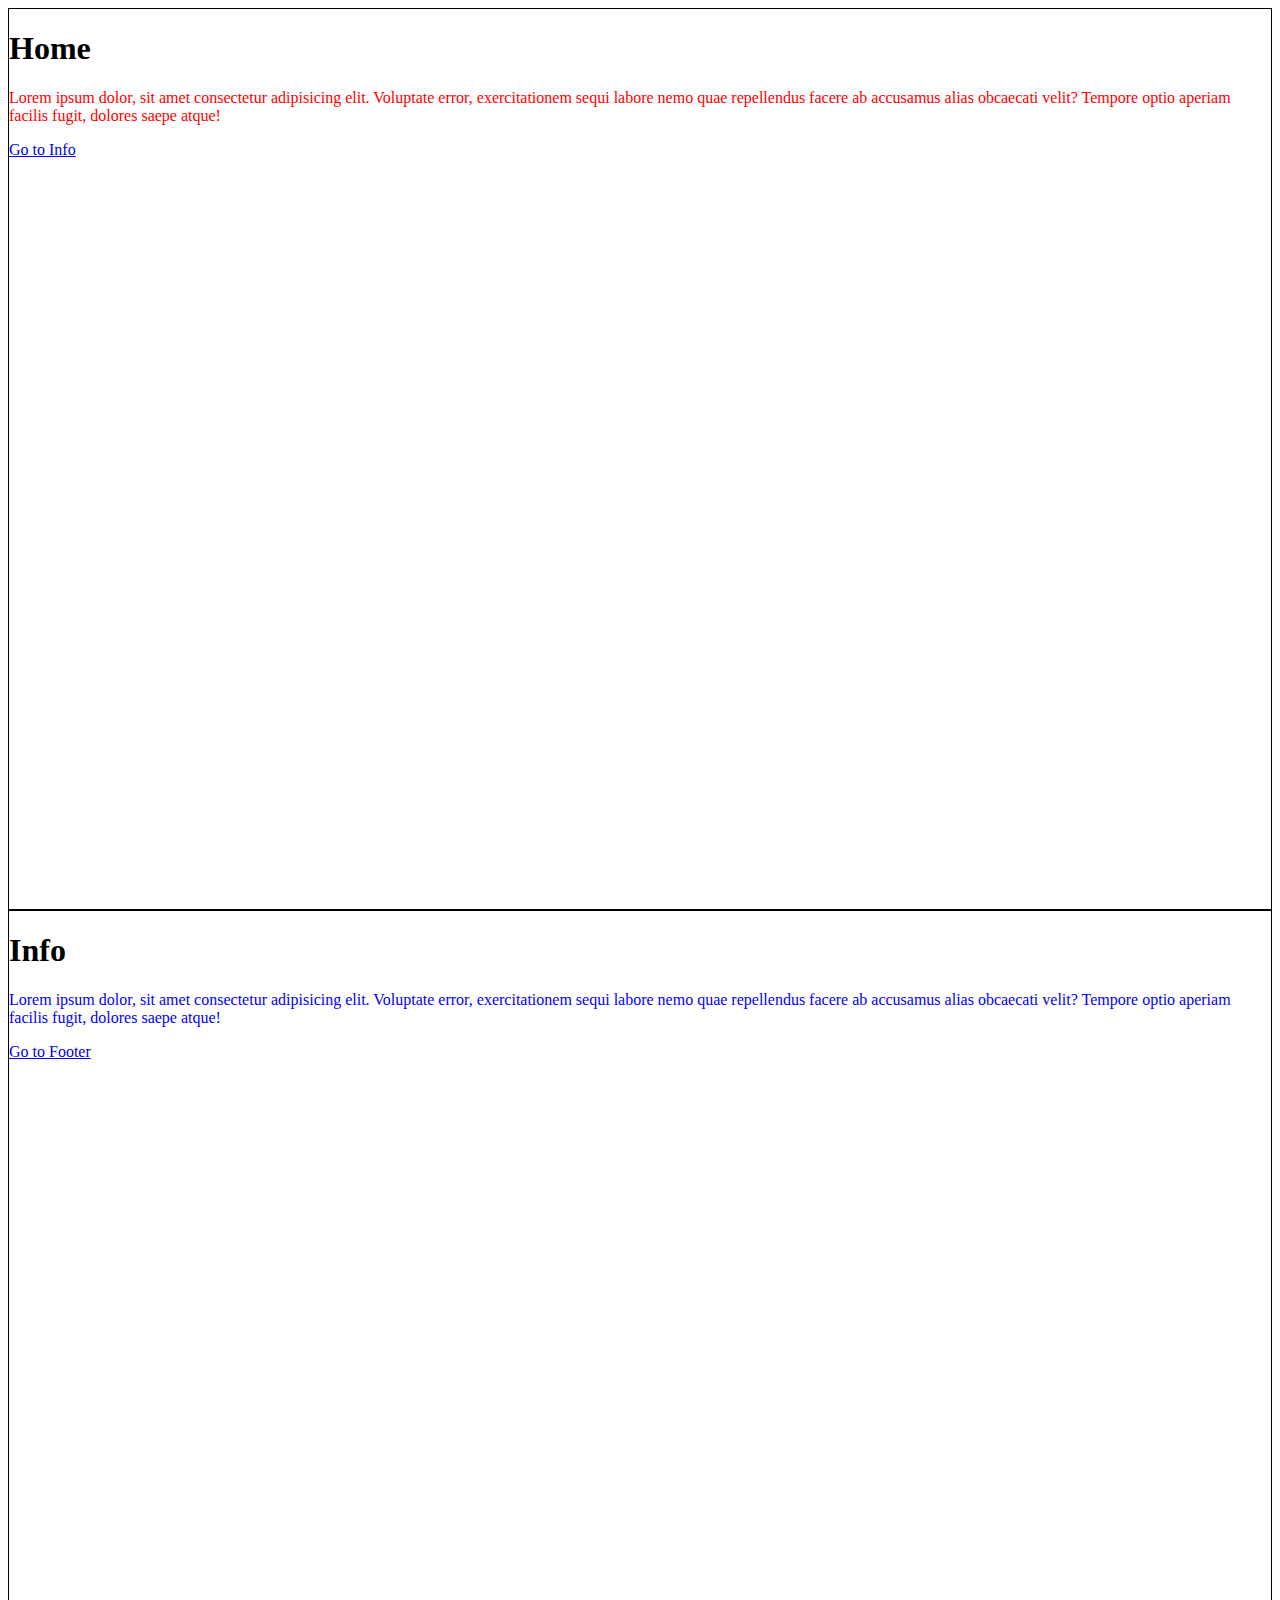
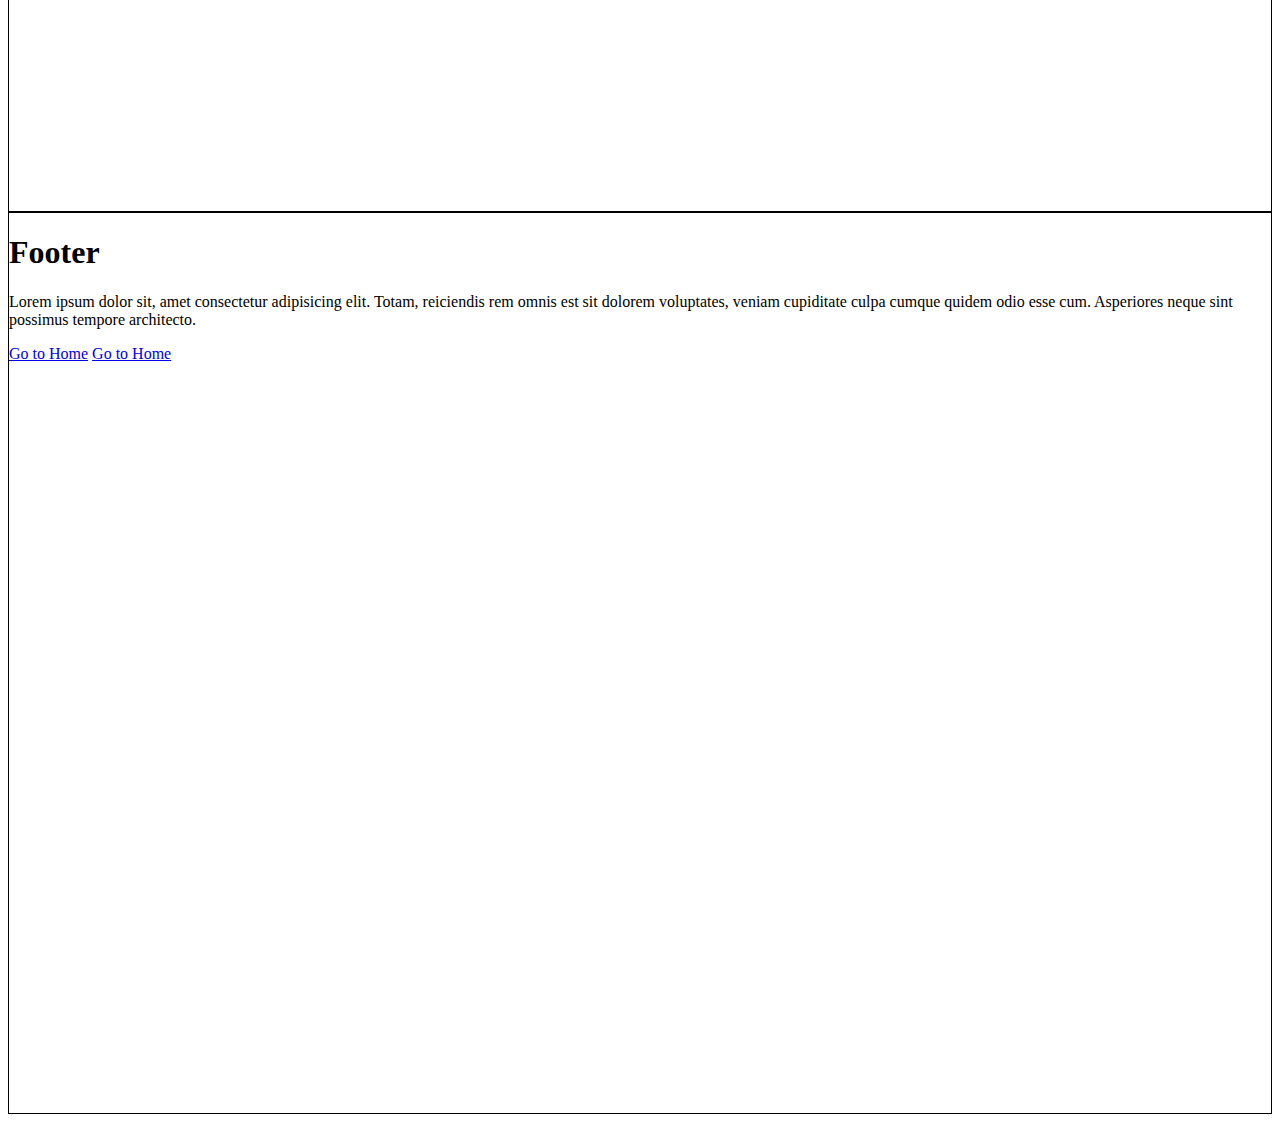
<file: Frontend Simplified/CSS Crash Course/index.html>
<!DOCTYPE html>
<html lang="en">
  <head>
    <meta charset="UTF-8" />
    <meta name="viewport" content="width=device-width, initial-scale=1.0" />
    <title>Document</title>
    <link rel="stylesheet" href="./style.css" />
  </head>
  <body>
    <section id="Home">
      <h1>Home</h1>
      <p class="red">
        Lorem ipsum dolor, sit amet consectetur adipisicing elit. Voluptate
        error, exercitationem sequi labore nemo quae repellendus facere ab
        accusamus alias obcaecati velit? Tempore optio aperiam facilis fugit,
        dolores saepe atque!
      </p>
      <a href="#Info">Go to Info</a>
    </section>
    <section id="Info">
      <h1>Info</h1>
      <p class="blue">
        Lorem ipsum dolor, sit amet consectetur adipisicing elit. Voluptate
        error, exercitationem sequi labore nemo quae repellendus facere ab
        accusamus alias obcaecati velit? Tempore optio aperiam facilis fugit,
        dolores saepe atque!
      </p>
      <a href="#Footer">Go to Footer</a>
    </section>
    <section id="Footer">
      <h1>Footer</h1>
      <p idclass="red">
        Lorem ipsum dolor sit, amet consectetur adipisicing elit. Totam,
        reiciendis rem omnis est sit dolorem voluptates, veniam cupiditate culpa
        cumque quidem odio esse cum. Asperiores neque sint possimus tempore
        architecto.
      </p>
      <a href="#Home">Go to Home</a>
      <a href="#Home">Go to Home</a>
    </section>
  </body>
</html>
</file>
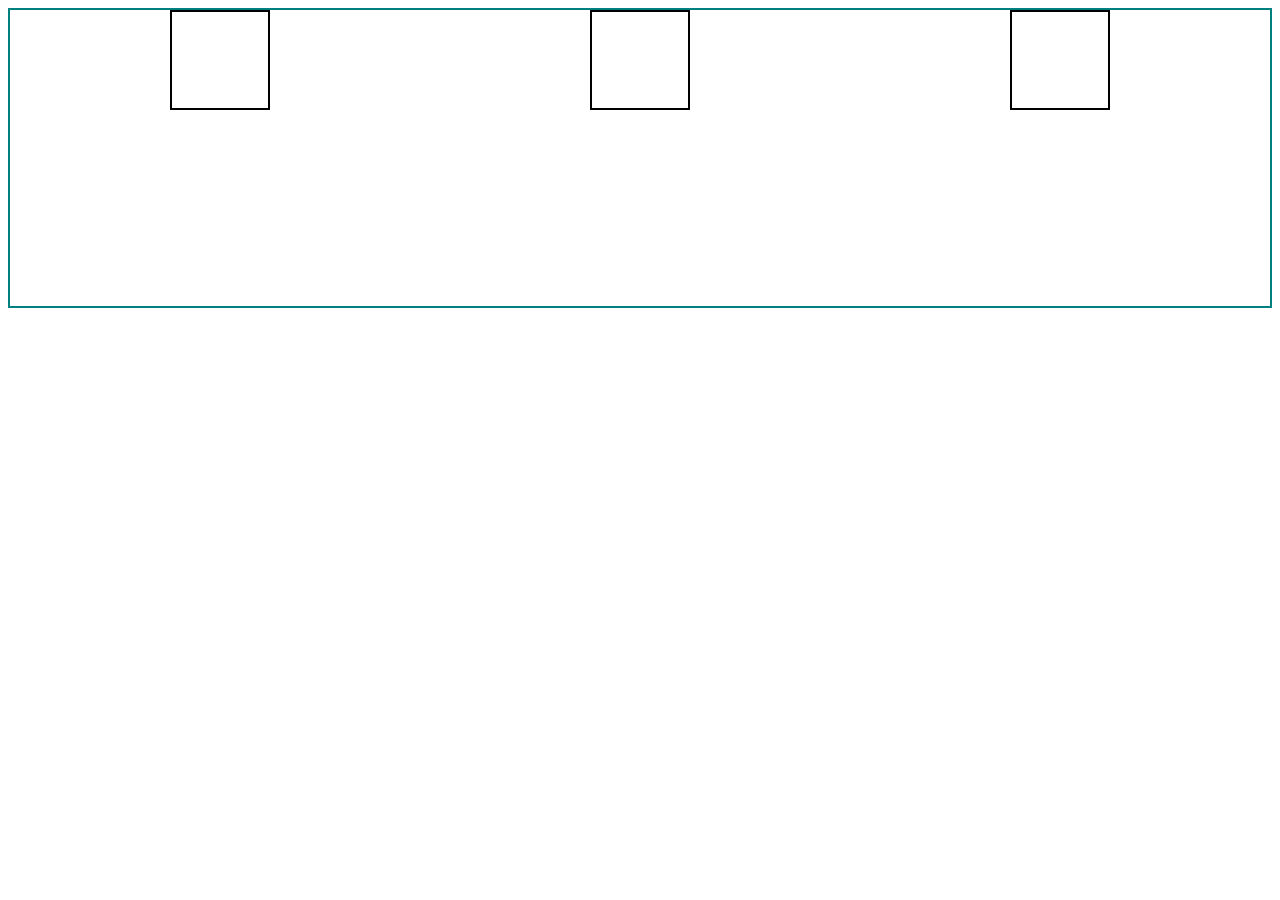
<file: Frontend Simplified/Flexbox Crash Course/index.html>
<!DOCTYPE html>
<html lang="en">
  <head>
    <meta charset="UTF-8" />
    <meta name="viewport" content="width=device-width, initial-scale=1.0" />
    <title>Document</title>
    <link rel="stylesheet" href="Style.css" />
  </head>
  <body>
    <div class="container">
      <div class="box"></div>
      <div class="box"></div>
      <div class="box"></div>
    </div>
  </body>
</html>
</file>
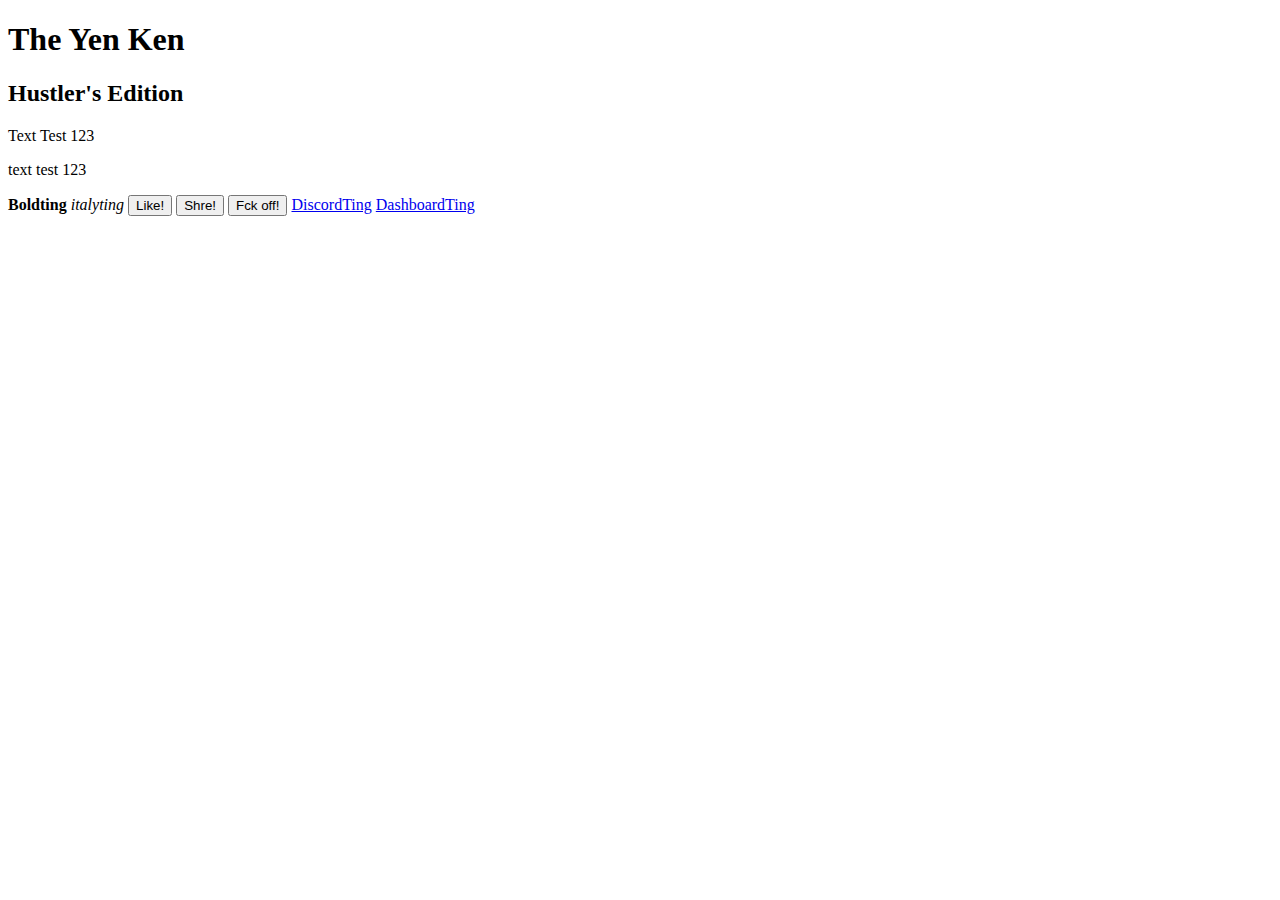
<file: Frontend Simplified/HTML Crash Course/index.html>
<!DOCTYPE html>
<html lang="en">
  <head>
    <meta charset="UTF-8" />
    <meta name="viewport" content="width=device-width, initial-scale=1.0" />
    <title>Document</title>
  </head>
  <body>
    <h1>The Yen Ken</h1>
    <h2>Hustler's Edition</h2>
    <p>Text Test 123</p>
    <p>text test 123</p>
    <b>Boldting</b>
    <i>italyting</i>
    <button>Like!</button>
    <button>Shre!</button>
    <button>Fck off!</button>
    <a href="https://discord.gg/frontend" target="_blank">DiscordTing</a>
    <a href="/dashboard.html" target="_blank">DashboardTing</a>
  </body>
</html>
</file>
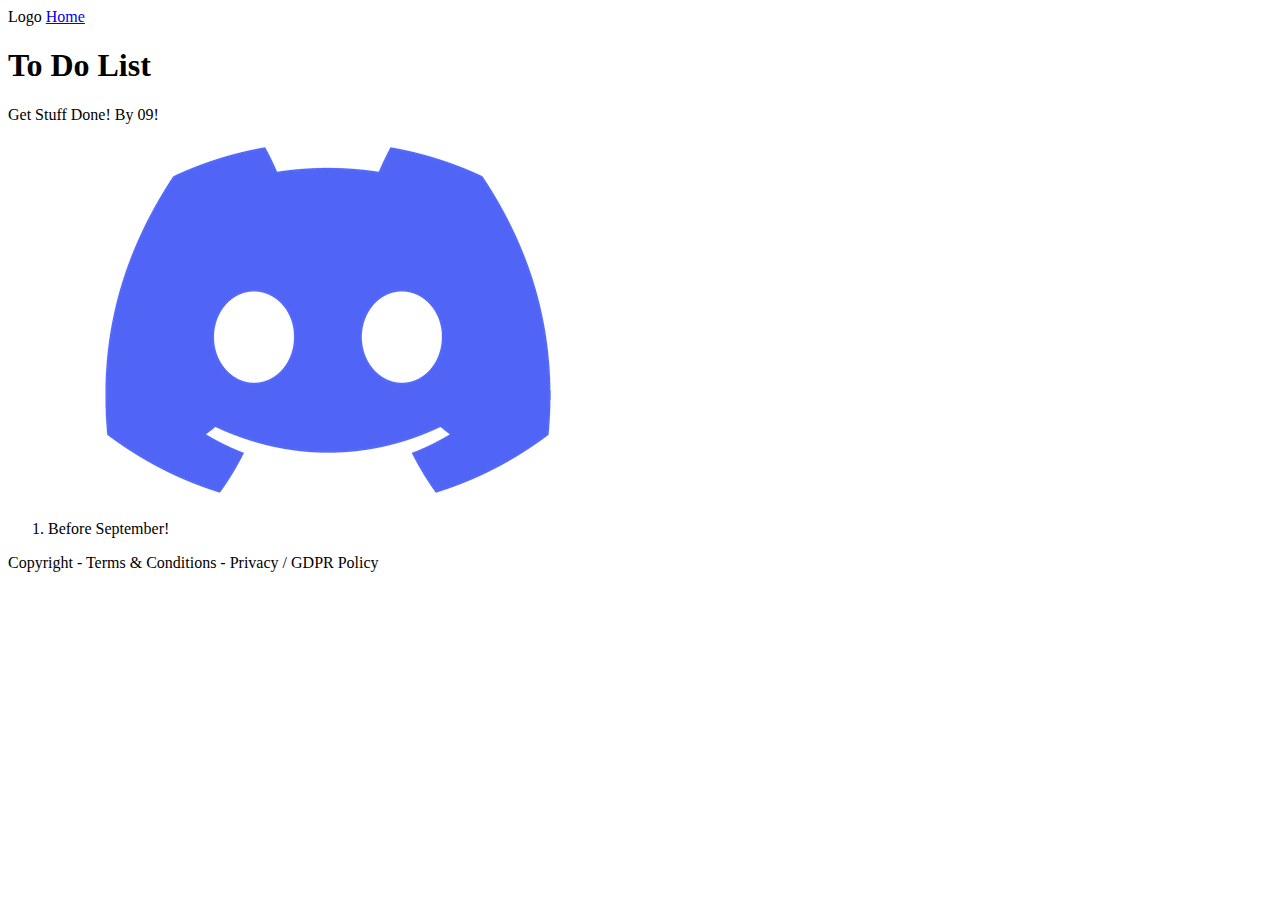
<file: Frontend Simplified/HTML Crash Course/dashboard.html>
<!DOCTYPE html>
<html lang="en">
  <head>
    <meta charset="UTF-8" />
    <meta name="viewport" content="width=device-width, initial-scale=1.0" />
    <title>Document</title>
  </head>
  <body>
    <nav>
      Logo
      <a href="/index.html">Home</a>
    </nav>
    <main>
      <h1>To Do List</h1>
      <p>Get Stuff Done! By 09!</p>
      <img src="Assets/discord.png" />
      <ol>
        <li>Before September!</li>
      </ol>
    </main>
    <footer>Copyright - Terms & Conditions - Privacy / GDPR Policy</footer>
  </body>
</html>
</file>
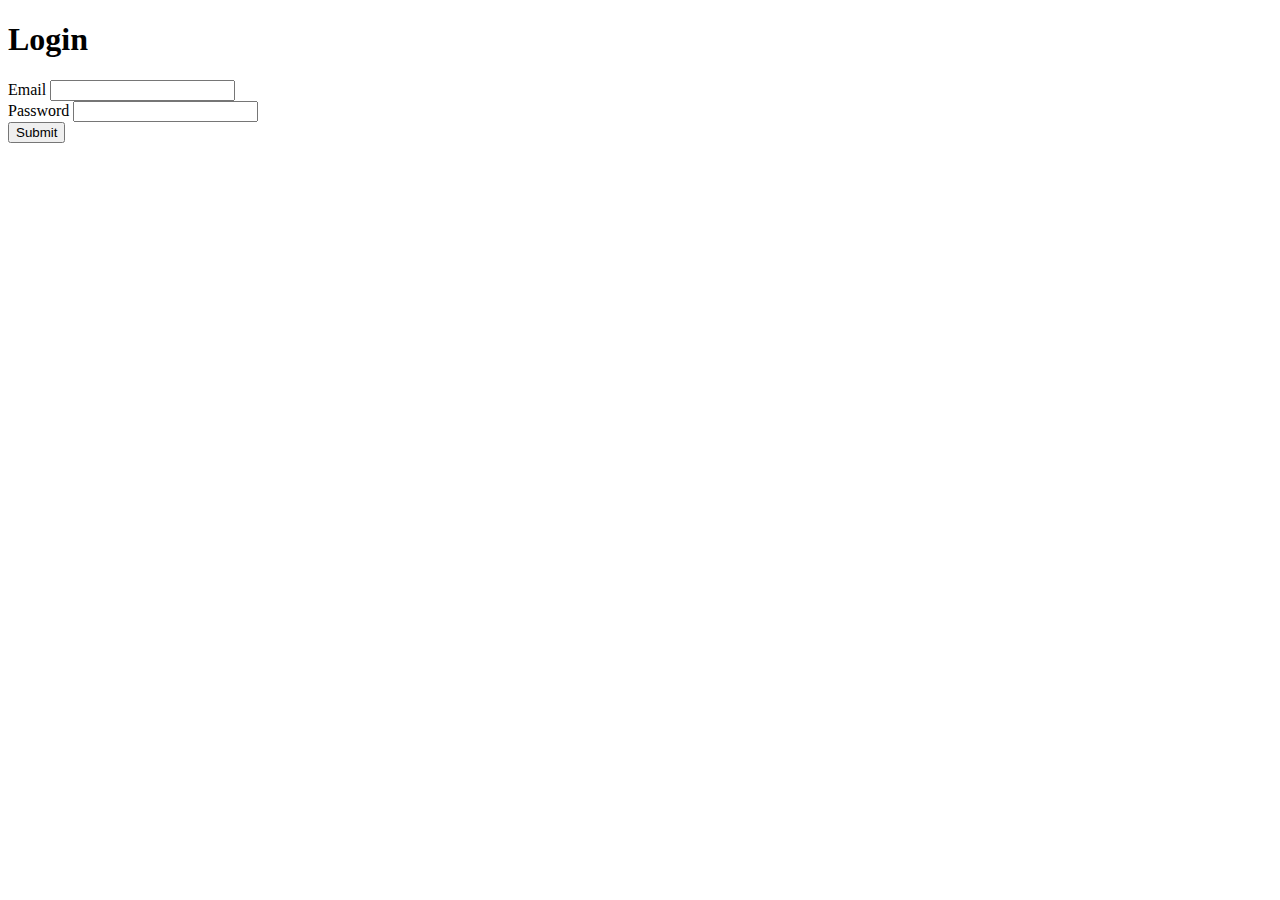
<file: Frontend Simplified/HTML Crash Course/Login.html>
<!DOCTYPE html>
<html lang="en">
  <head>
    <meta charset="UTF-8" />
    <meta name="viewport" content="width=device-width, initial-scale=1.0" />
    <title>Document</title>
  </head>
  <body>
    <h1>Login</h1>
    <form>
      <div>
        <label for="">Email</label>
        <input type="email" />
      </div>
      <div>
        <label for="">Password</label>
        <input type="Password" />
      </div>
      <button>Submit</button>
    </form>
  </body>
</html>
</file>
<file: Frontend Simplified/CSS Crash Course/style.css>
.red {
  color: red;
}
.blue {
  color: blue;
}

section {
  height: 100vh;
  border: 1px solid black;
}
</file>
<file: Frontend Simplified/Flexbox Crash Course/Style.css>
* {
  box-sizing: border-box;
}

.container {
  width: 100%;
  height: 300px;
  border: 2px solid teal;
  display: flex;
  justify-content: space-around;
  
}

.box {
  width: 100px;
  height: 100px;
  border: 2px solid black;
}
</file>
